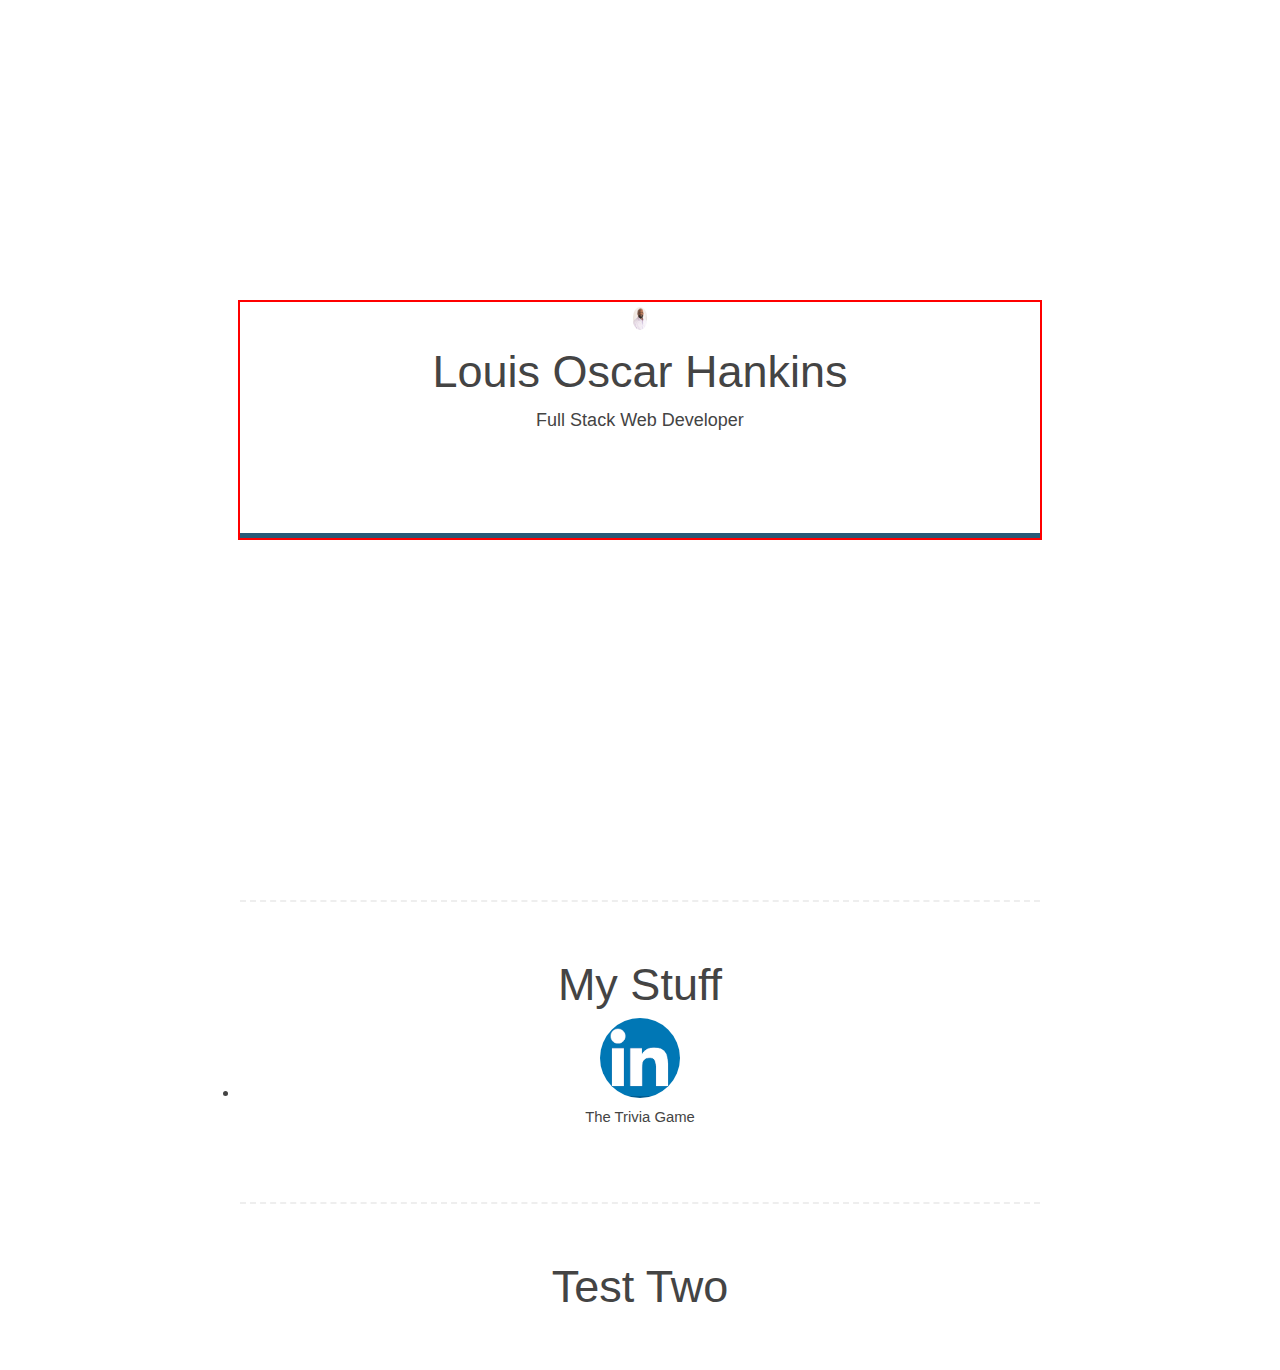
<file: index.html>
<!DOCTYPE html>
<html>
	<head>
		<title>LOHankins</title>
		<link rel="stylesheet" href="styles.css" />
	</head>
	<body>
		<section class="hero">
			<header>
				<img src="Headshot1.jpg" alt="Louis' Headshot" />
				<h1>Louis Oscar Hankins</h1>
				<p>Full Stack Web Developer</p>
			</header>
		</section>

		<section>
			<h1>My Stuff</h1>

			<ul class="projectlist">
				<li>
					<img src="linkedin.png" alt="LinkedIn logo" />
					<h2><a href="http://LOHankins.github.io/project1">The Trivia Game</a></h2>
		</section>


		<section>
			<h1>Test Two</h1>
		</section>
		

	</body>
</html>
</file>
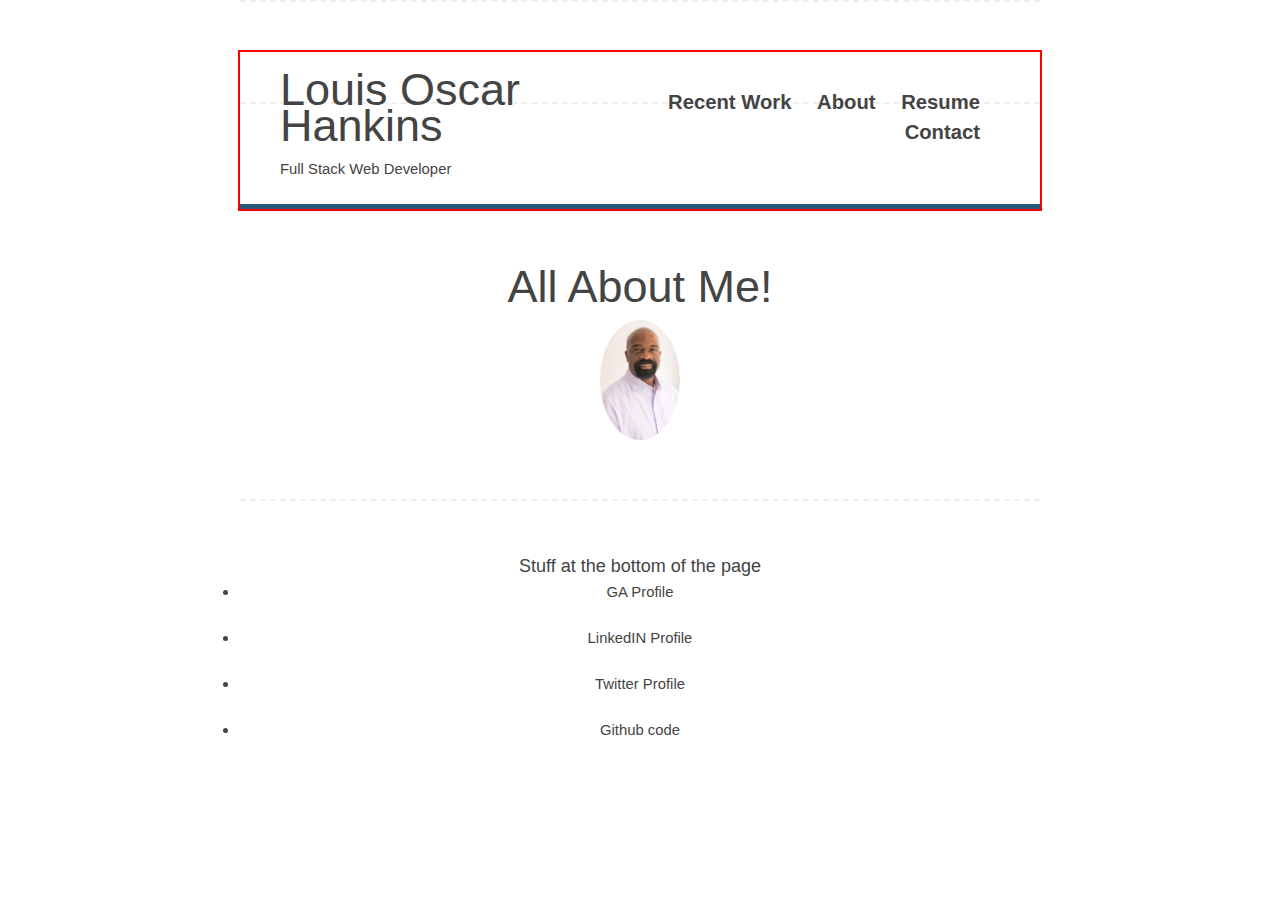
<file: about.html>
<!DOCTYPE html>
<html>
	<head>
		<title>LOHankins</title>
		<link rel="stylesheet" href="styles.css" />
	</head>
	<body>
		<section class="top">
			<header>
				<a href="index.html" id="logo">
					<h1>Louis Oscar Hankins</h1>
					<h2>Full Stack Web Developer</h2>
				</a>
				<nav>
				  <ul>
				    <li><a href="index.html" class="selected">Recent Work</a></li>
				    <li><a href="about.html">About</a></li>
				    <li><a href="resume.html">Resume</a></li>
				    <li><a href="contact.html">Contact</a></li>
				  </ul>
				</nav>
			</header>
		</section>

		<section class="middle">
			<h1>All About Me!</h1>


				<img src="Headshot1.jpg" alt="Louis' Headshot" />


		</section>


		<section class="bottom">
			<h3>Stuff at the bottom of the page</h3>
			<ul class="extlinks">
				<li>
					<h2><a href="https://profiles.generalassemb.ly/louis-hankins">GA Profile</a></h2>
				</li>
				<li>
					<h2><a href="https://www.linkedin.com/in/louis-hankins-pmp-2b77026">LinkedIN Profile</a></h2>
				</li>
				<li>
					<h2><a href="https://twitter.com/LOHankins">Twitter Profile</a></h2>
				</li>
				<li>
					<h2><a href="https://github.com/LOHankins">Github code</a></h2>
				</li>
			</ul>
		</section>
		

	</body>
</html>
</file>
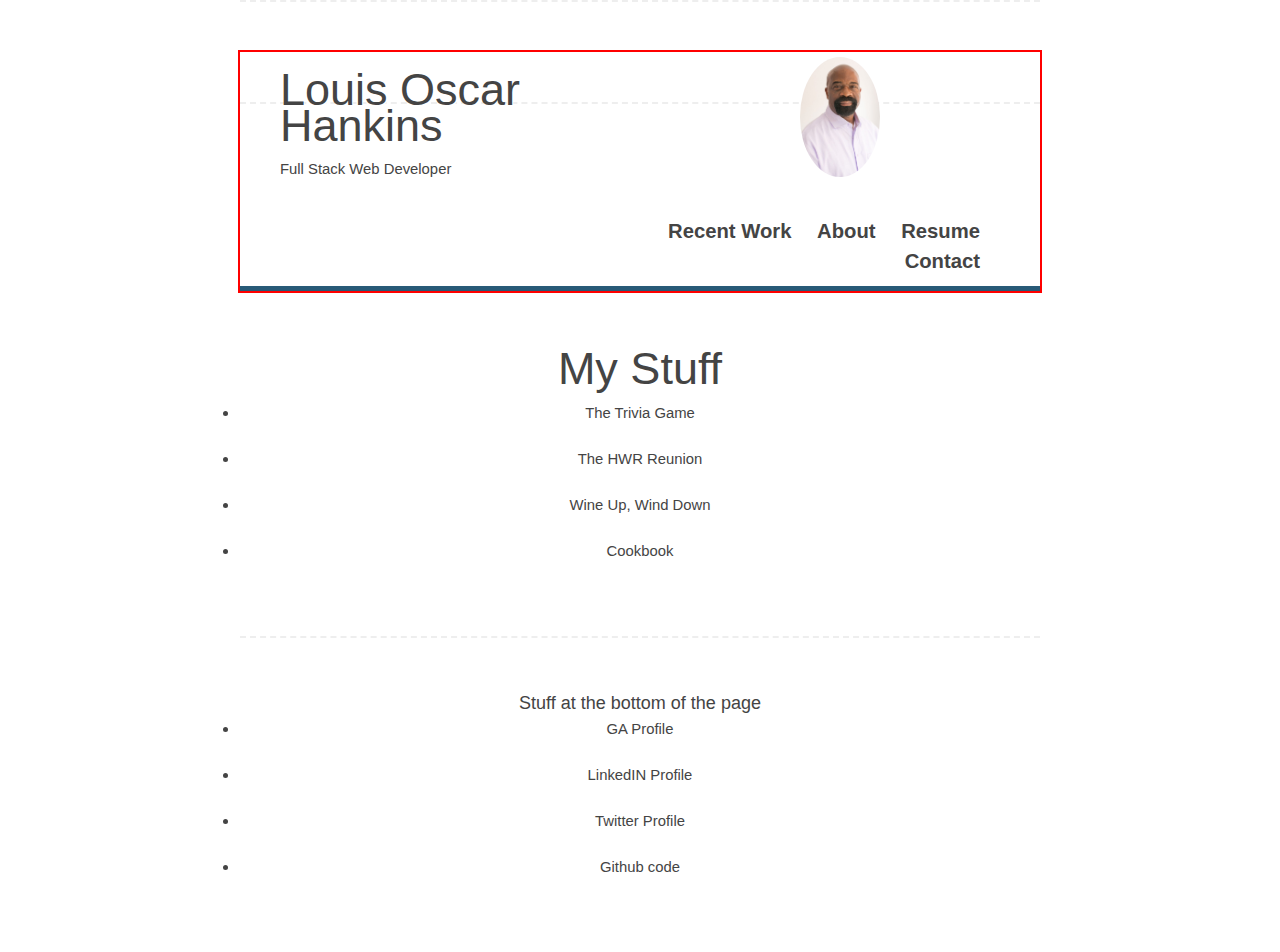
<file: contact.html>
<!DOCTYPE html>
<html>
	<head>
		<title>LOHankins</title>
		<link rel="stylesheet" href="styles.css" />
	</head>
	<body>
		<section class="top">
			<header>
				<img src="Headshot1.jpg" alt="Louis' Headshot" />
				<a href="index.html" id="logo">
					<h1>Louis Oscar Hankins</h1>
					<h2>Full Stack Web Developer</h2>
				</a>
				<nav>
				  <ul>
				    <li><a href="index.html" class="selected">Recent Work</a></li>
				    <li><a href="about.html">About</a></li>
				    <li><a href="resume.html">Resume</a></li>
				    <li><a href="contact.html">Contact</a></li>
				  </ul>
				</nav>
			</header>
		</section>

		<section class="middle">
			<h1>My Stuff</h1>

			<ul class="projectlist">
				<li>
					<h2><a href="http://LOHankins.github.io/project1">The Trivia Game</a></h2>
				</li>
				<li>
					<h2><a href="http://LOHankins.github.io/reunion">The HWR Reunion</a></h2>
				</li>
				<li>
					<h2><a href="http://LOHankins.github.io/wineup">Wine Up, Wind Down</a></h2>
				</li>
				<li>
					<h2><a href="http://LOHankins.github.io/cookbook">Cookbook</a></h2>
				</li>
		</section>


		<section class="bottom">
			<h3>Stuff at the bottom of the page</h3>
			<ul class="extlinks">
				<li>
					<h2><a href="https://profiles.generalassemb.ly/louis-hankins">GA Profile</a></h2>
				</li>
				<li>
					<h2><a href="https://www.linkedin.com/in/louis-hankins-pmp-2b77026">LinkedIN Profile</a></h2>
				</li>
				<li>
					<h2><a href="https://twitter.com/LOHankins">Twitter Profile</a></h2>
				</li>
				<li>
					<h2><a href="https://github.com/LOHankins">Github code</a></h2>
				</li>
			</ul>
		</section>
		

	</body>
</html>
</file>
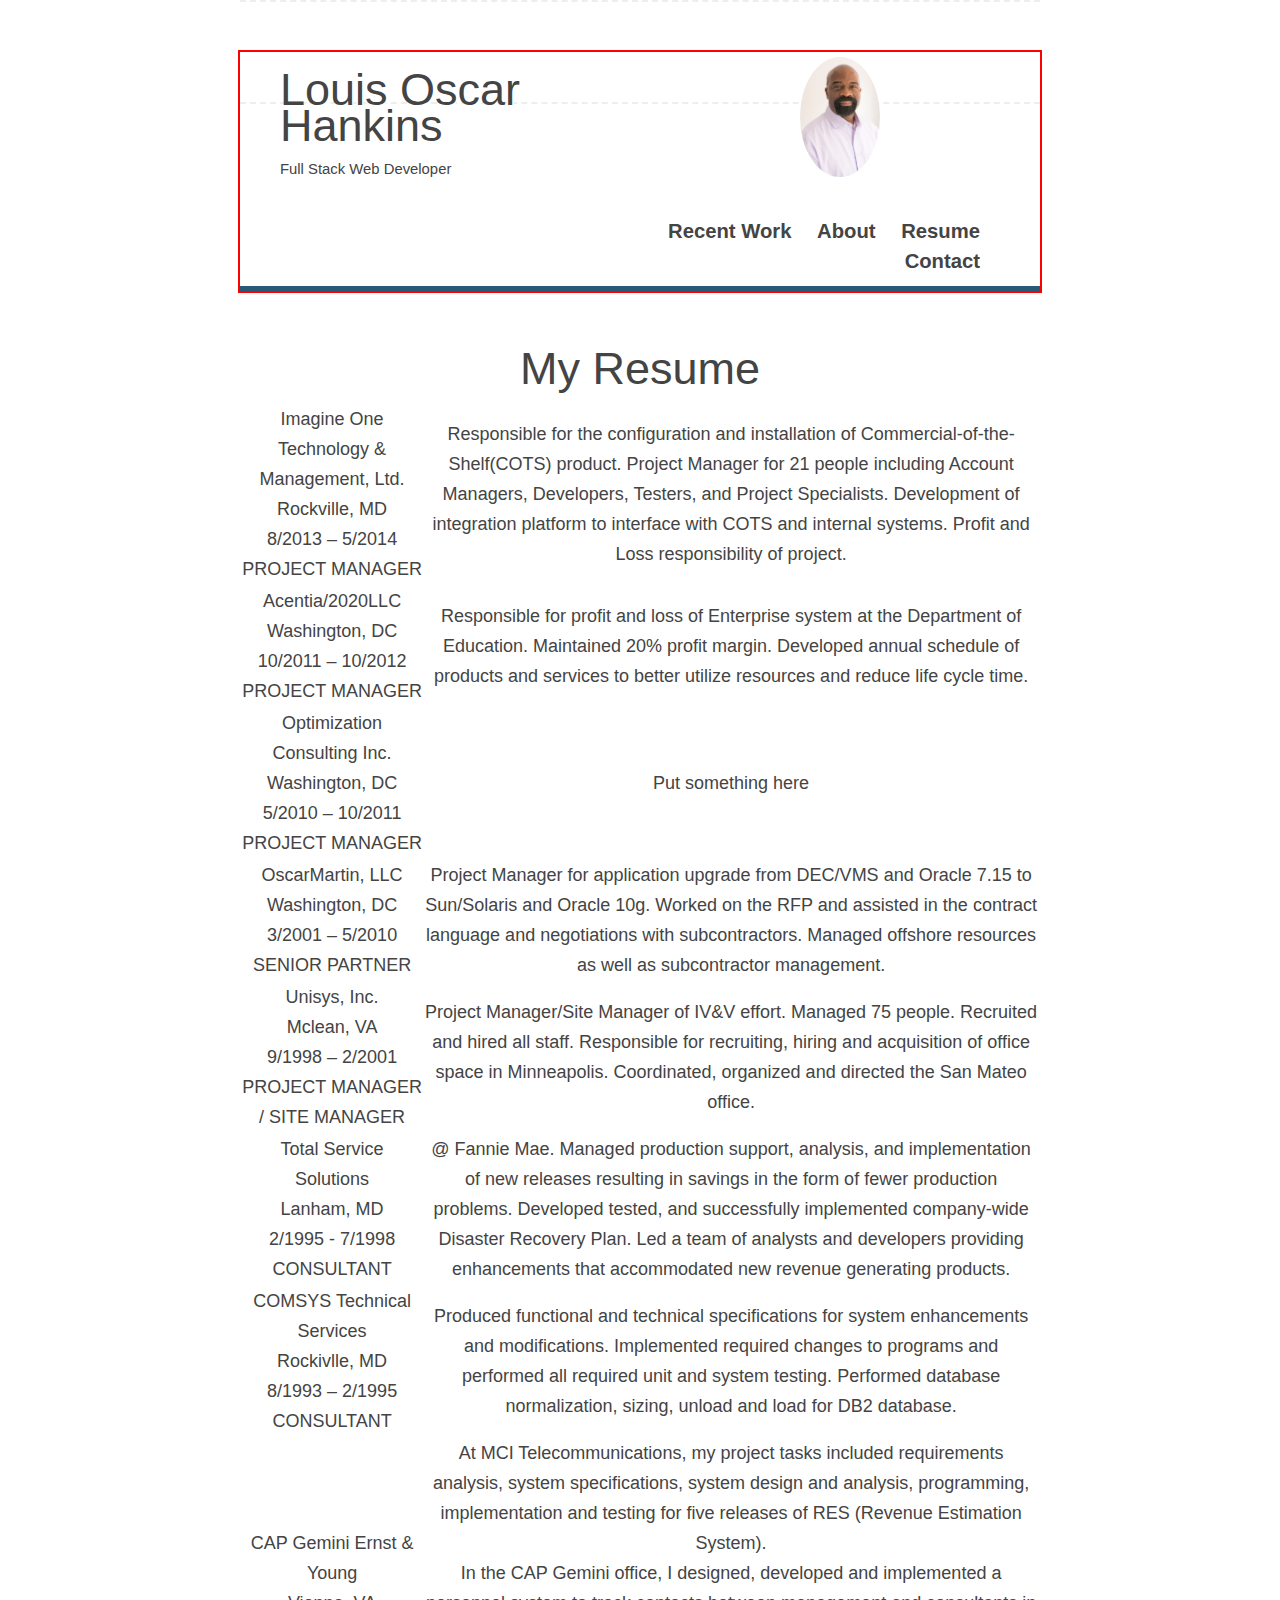
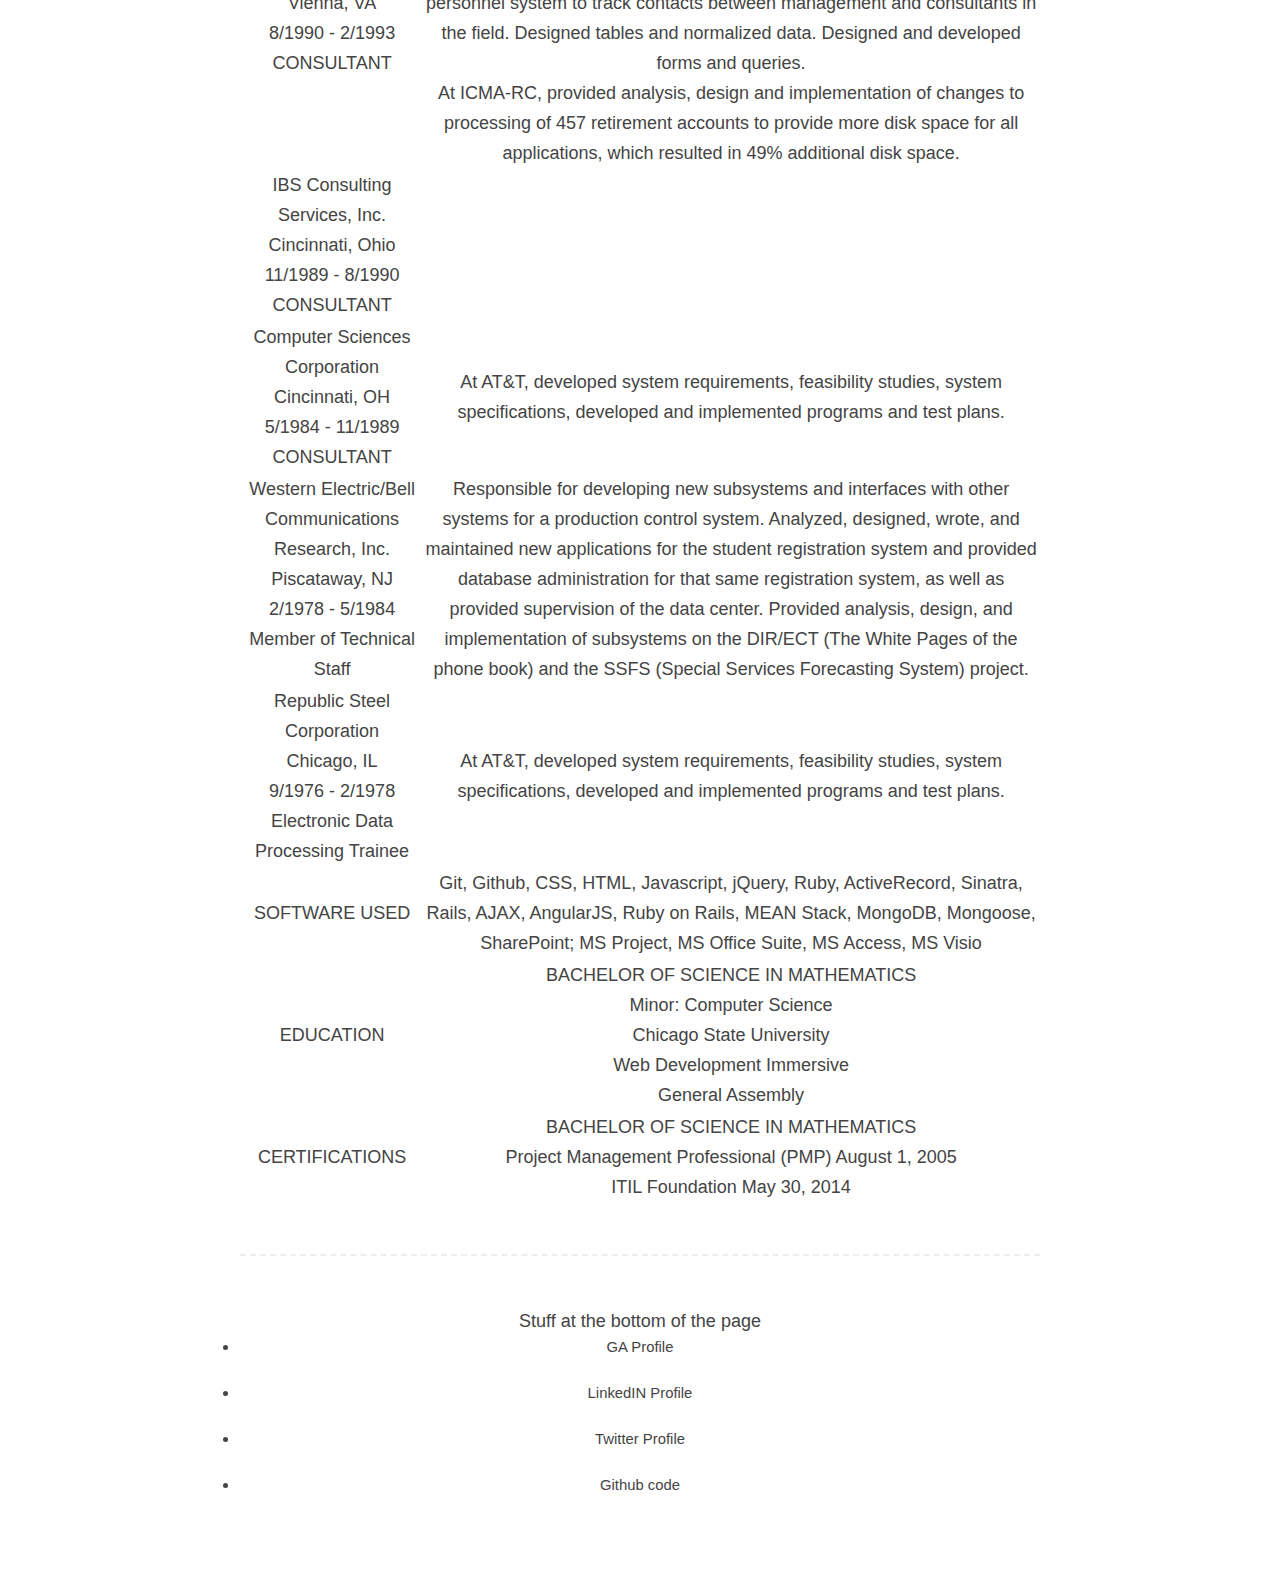
<file: resume.html>
<!DOCTYPE html>
<html>
	<head>
		<title>LOHankins</title>
		<link rel="stylesheet" href="styles.css" />
	</head>
	<body>
		<section class="top">
			<header>
				<img src="Headshot1.jpg" alt="Louis' Headshot" />
				<a href="index.html" id="logo">
					<h1>Louis Oscar Hankins</h1>
					<h2>Full Stack Web Developer</h2>
				</a>
				<nav>
				  <ul>
				    <li><a href="index.html" class="selected">Recent Work</a></li>
				    <li><a href="about.html">About</a></li>
				    <li><a href="resume.html">Resume</a></li>
				    <li><a href="contact.html">Contact</a></li>
				  </ul>
				</nav>
			</header>
		</section>

		<section class="middle">
			<h1>My Resume</h1>
			<table id="resume">
			  <tr class="PM">
			      <td><p>Imagine One Technology & Management, Ltd.<br>Rockville, MD<br>8/2013 – 5/2014<br>PROJECT MANAGER</p>
			      </td>
			      <td><p>Responsible for the configuration and installation of Commercial-of-the-Shelf(COTS) product.  Project Manager for 21 people including Account Managers, Developers, Testers, and Project Specialists.  Development of integration platform to interface with COTS and internal systems.  Profit and Loss responsibility of project.
			      </td>
			  </tr>
			  <tr class="PM">
			      <td><p>Acentia/2020LLC<br>Washington, DC<br>10/2011 – 10/2012<br>PROJECT MANAGER</p>
			      </td>
			      <td><p>Responsible for profit and loss of Enterprise system at the Department of Education.  Maintained 20% profit margin.  Developed annual schedule of products and services to better utilize resources and reduce life cycle time.     
			      </td>
			  </tr>
			  <tr class="PM">
			      <td><p>Optimization Consulting Inc.<br>Washington, DC<br>5/2010 – 10/2011<br>  PROJECT MANAGER</p>
			      </td>
			      <td><p>Put something here</p>      
			      </td>
			  </tr>
			  <tr class="PM">
			      <td><p>OscarMartin, LLC<br>Washington, DC<br>3/2001 – 5/2010<br>SENIOR PARTNER</p>
			      </td>
			      <td><p>Project Manager for application upgrade from DEC/VMS and Oracle 7.15 to Sun/Solaris and Oracle 10g. Worked on the RFP and assisted in the contract language and negotiations with subcontractors.  Managed offshore resources as well as  subcontractor management.</p>      
			      </td>
			  </tr>
			  <tr class="PM">
			      <td><p>Unisys, Inc.<br>Mclean, VA<br>9/1998 – 2/2001<br>PROJECT MANAGER / SITE MANAGER</p>
			      </td>
			      <td><p>Project Manager/Site Manager of IV&V effort. Managed 75 people.  Recruited and hired all staff. Responsible for recruiting, hiring and acquisition of office space in Minneapolis. Coordinated, organized and directed the San Mateo office.</p>
			      </td>
			  </tr>
			  <tr class="PM">
			      <td><p>Total Service Solutions<br>Lanham, MD<br>2/1995 - 7/1998<br>CONSULTANT</p>
			      </td>
			      <td><p>@ Fannie Mae. Managed production support, analysis, and implementation of new releases resulting in savings in the form of fewer production problems.  Developed tested, and successfully implemented company-wide Disaster Recovery Plan. Led a team of analysts and developers providing enhancements that accommodated new revenue generating products.</p>
			      </td>
			  </tr>
			  <tr class="PM">
			      <td><p>COMSYS Technical Services<br>Rockivlle, MD<br>8/1993 – 2/1995<br>CONSULTANT</p>
			      </td>
			      <td><p>Produced functional and technical specifications for system enhancements and modifications. Implemented required changes to programs and performed all required unit and system testing. Performed database normalization, sizing, unload and load for DB2 database. </p>
			      </td>
			  </tr>
			  <tr class="PM">
			      <td><p>CAP Gemini Ernst & Young<br>Vienna, VA<br>8/1990 - 2/1993<br>CONSULTANT</p>
			      </td>
			      <td><p>At MCI Telecommunications, my project tasks included requirements analysis, system specifications, system design and analysis, programming, implementation and testing for five releases of RES (Revenue Estimation System).</p>
			      <p>In the CAP Gemini office, I designed, developed and implemented a personnel system to track contacts between management and consultants in the field. Designed tables and normalized data. Designed and developed forms and queries.</p>
			      <p>At ICMA-RC, provided analysis, design and implementation of changes to processing of 457 retirement accounts to provide more disk space for all applications, which resulted in 49% additional disk space. </p>
			      </td>
			  </tr>
			  <tr class="PM">
			      <td><p>IBS Consulting Services, Inc.<br>Cincinnati, Ohio<br>11/1989 - 8/1990<br>CONSULTANT</p>
			      </td>
			      <td><p></p>
			      </td>
			  </tr>
			  <tr class="PM">
			      <td><p>Computer Sciences Corporation<br>Cincinnati, OH<br>5/1984 - 11/1989<br>CONSULTANT</p>
			      </td>
			      <td><p>At AT&T, developed system requirements, feasibility studies, system specifications, developed and implemented programs and test plans.</p>
			      </td>
			  </tr>
			  <tr class="PM">
			      <td><p>Western Electric/Bell Communications Research, Inc.<br>Piscataway, NJ<br>2/1978 - 5/1984<br>Member of Technical Staff</p>
			      </td>
			      <td><p>Responsible for developing new subsystems and interfaces with other systems for a production control system. Analyzed, designed, wrote, and maintained new applications for the student registration system and provided database administration for that same registration system, as well as provided supervision of the data center. Provided analysis, design, and implementation of subsystems on the DIR/ECT (The White Pages of the phone book) and the SSFS (Special Services Forecasting System) project.</p>
			      </td>
			  </tr>
			  <tr class="PM">
			      <td><p>Republic Steel Corporation<br>Chicago, IL<br>9/1976 - 2/1978<br>Electronic Data Processing Trainee</p>
			      </td>
			      <td><p>At AT&T, developed system requirements, feasibility studies, system specifications, developed and implemented programs and test plans.</p>
			      </td>
			  </tr>
			  <tr class="PM">
			      <td><p>SOFTWARE USED</p>
			      </td>
			      <td><p>Git, Github, CSS, HTML, Javascript, jQuery, Ruby, ActiveRecord, Sinatra, Rails, AJAX, AngularJS, Ruby on Rails, MEAN Stack, MongoDB, Mongoose, SharePoint; MS Project, MS Office Suite, MS Access,  MS Visio</p>
			      </td>
			  </tr>
			  <tr class="PM">
			      <td><p>EDUCATION</p>
			      </td>
			      <td><p>BACHELOR OF SCIENCE IN MATHEMATICS</p><p>Minor: Computer Science</p><p>Chicago State University</p><p></p><p>Web Development Immersive</p><p>General Assembly</p>
			      </td>
			  </tr>
			  <tr class="PM">
			      <td><p>CERTIFICATIONS</p>
			      </td>
			      <td><p>BACHELOR OF SCIENCE IN MATHEMATICS</p><p>Project Management Professional (PMP)  August 1, 2005</p><p>ITIL Foundation May 30, 2014</p>
			      </td>
			  </tr>

			</table>
		</section>


		<section class="bottom">
			<h3>Stuff at the bottom of the page</h3>
			<ul class="extlinks">
				<li>
					<h2><a href="https://profiles.generalassemb.ly/louis-hankins">GA Profile</a></h2>
				</li>
				<li>
					<h2><a href="https://www.linkedin.com/in/louis-hankins-pmp-2b77026">LinkedIN Profile</a></h2>
				</li>
				<li>
					<h2><a href="https://twitter.com/LOHankins">Twitter Profile</a></h2>
				</li>
				<li>
					<h2><a href="https://github.com/LOHankins">Github code</a></h2>
				</li>
			</ul>
		</section>
		

	</body>
</html>
</file>
<file: styles.css>
*{
	margin:0;
	padding:0;
	border:0;
	font-size:inherit;
	font-weight:inherit;
	font-family: inherit;
	text-decoration:inherit;
	line-height: inherit;
	color: inherit;

}
html, body{
	font-family: "Helvetica Neue", Helvetica, sans-serif;
	font-size: 18px;
	line-height: 30px;
	color:#444;
	text-shadow: 1px 1px 0px #fff;
}
body{
	text-align:center;

}
h1{
	font-size: 36px;
	line-height: 50px;
	font-weight: bold;
}
section{
	border-top:2px dashed #eee;
	padding:50px 0;
	max-width: 800px;
	margin: 0 auto;
}

img{
	border-radius: 50%;
	max-width: 10%;
	max-height: 10%;
}
.hero{
	border:0;
	padding:0;
	height:100vh;
	display: flex;
	flex-direction: column;
	justify-content: center;
}

header {
	outline: 2px solid red;
  float: left;
  margin: 0 0 30px 0;
  padding: 5px 0 0 0;
  width: 100%;
}
#logo {
  text-align: center;
  margin: 0;
}

h1 {
  font-family: 'Ek Mukta', sans-serif;
  margin: 15px 0;
  font-size: 1.75em;
  font-weight: normal;
  line-height: 0.8em;
}
h2 {
  font-size: 0.75em;
  margin: -5px 0 0;
  font-weight: normal;
}


nav {
  text-align: center;
  padding: 10px 0;
  margin: 20px 0 0;
}

nav ul {
  list-style: none;
  margin: 0 10px;
  padding: 0;
}

nav li {
  display: inline-block;
}
nav a {
  font-weight: 800;
  padding: 15px 10px;
}





nav {
  background: none;
  float: right;
  font-size: 1.125em;
  margin-right: 5%;
  text-align: right;
  width: 45%;
}

#logo {
  float: left;
  margin-left: 5%;
  text-align: left;
  width: 45%;
}

h1 {
  font-size: 2.5em;
}

h2 {
  font-size: 0.825em;
  margin-bottom: 20px;
}

header {
  border-bottom: 5px solid #285A77;
  margin-bottom: 60px;
}
</file>
